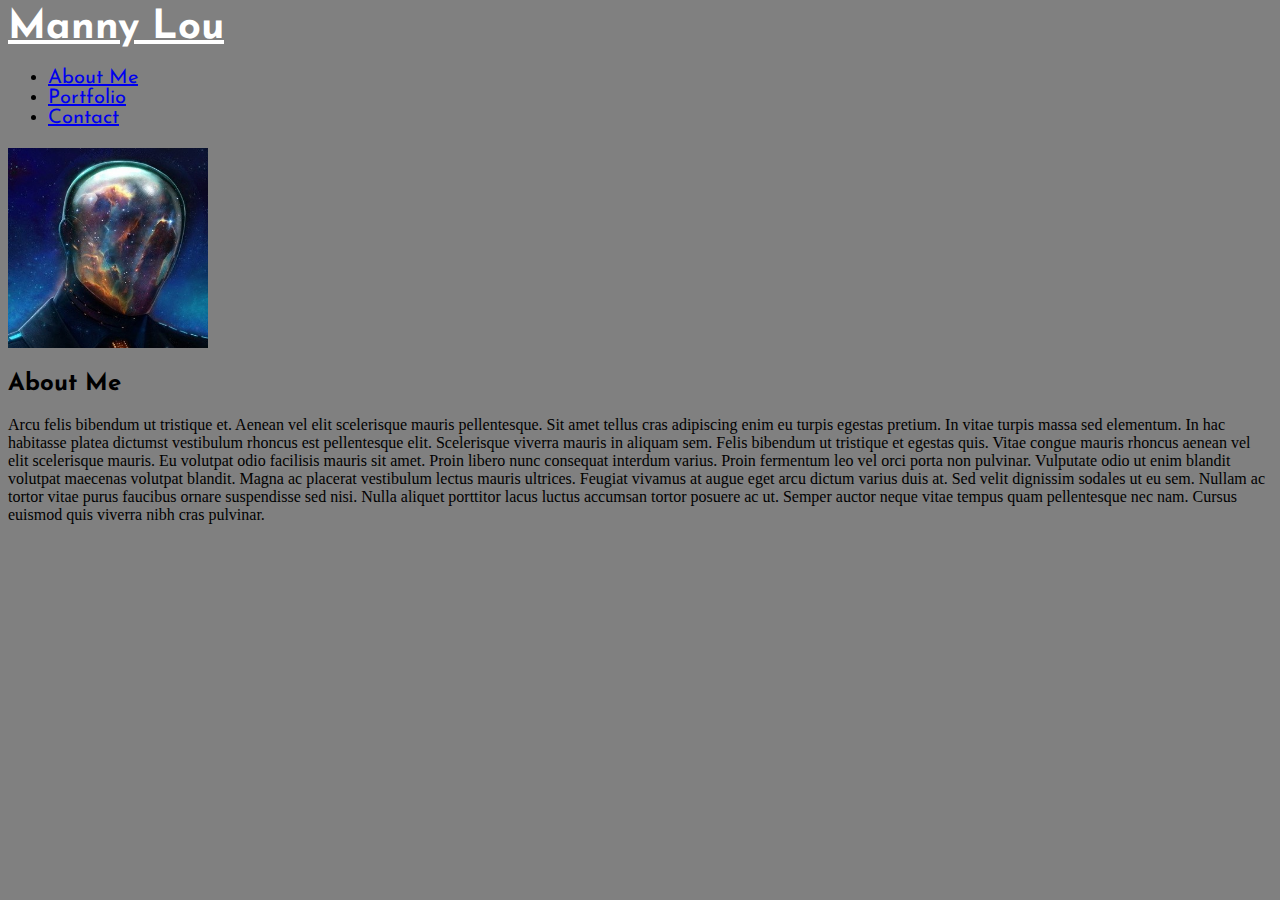
<file: index.html>
<!DOCTYPE html>
<html lang="en">

<head>
    <!-- Required meta tags -->
    <meta charset="utf-8" />
    <meta name="viewport" content="width=device-width, initial-scale=1, shrink-to-fit=no" />


    <!-- Bootstrap CSS -->
    <link rel="stylesheet" href="https://stackpath.bootstrapcdn.com/bootstrap/4.5.0/css/bootstrap.min.css"
        integrity="sha384-9aIt2nRpC12Uk9gS9baDl411NQApFmC26EwAOH8WgZl5MYYxFfc+NcPb1dKGj7Sk" crossorigin="anonymous" />

    <!-- Optional JavaScript -->
    <!-- jQuery first, then Popper.js, then Bootstrap JS -->
    <script src="https://code.jquery.com/jquery-3.5.1.slim.min.js"
        integrity="sha384-DfXdz2htPH0lsSSs5nCTpuj/zy4C+OGpamoFVy38MVBnE+IbbVYUew+OrCXaRkfj"
        crossorigin="anonymous"></script>
    <script src="https://cdn.jsdelivr.net/npm/popper.js@1.16.0/dist/umd/popper.min.js"
        integrity="sha384-Q6E9RHvbIyZFJoft+2mJbHaEWldlvI9IOYy5n3zV9zzTtmI3UksdQRVvoxMfooAo"
        crossorigin="anonymous"></script>
    <script src="https://stackpath.bootstrapcdn.com/bootstrap/4.5.0/js/bootstrap.min.js"
        integrity="sha384-OgVRvuATP1z7JjHLkuOU7Xw704+h835Lr+6QL9UvYjZE3Ipu6Tp75j7Bh/kR0JKI"
        crossorigin="anonymous"></script>


    <!--font-family: 'Galada', cursive;
        font-family: 'Josefin Sans', sans-serif;-->
    <link href="https://fonts.googleapis.com/css2?family=Galada&family=Josefin+Sans:wght@700&display=swap"
        rel="stylesheet">

<link rel="stylesheet" href="./style.css" />

    <title>Manny Lou</title>
</head>

<body>
    <div class="container-fluid">
        <header>
            
            <nav class="row navbar navbar-expand-lg navbar-light bg-dark">

                <a class="navbar nav-link col-12 col-md-3 text-center justify-content-center name " href="./index.html">Manny Lou</a>
                <div class="col-12 col-md-9 row text-center d-flex justify-content-center justify-content-md-end">

                    <ul class="nav">
                        <li class="nav-item">
                            <a class="nav-link" href="./index.html">About Me</a>
                        </li>
                        <li class="nav-item">
                            <a class="nav-link" href="./portfolio.html">Portfolio</a>
                        </li>
                        <li class="nav-item">
                            <a class="nav-link" href="./contact.html">Contact</a>
                        </li>
                    </ul>

                </div>
            </nav>

        </header>

    </div>
    <main>
        <div class="container p-5">
            <div class="card p-3">
            <div class="row">

                <div class="col-12 col-md-12 col-lg-3 text-center pt-5">
                    <img src="./Assets/Images/magic_7 Profile Photo.jpg" class="profile-photo"
                        alt="Profile Picture of Lin Li" width="200" height="200">
                </div>
                <div class="col-12 col-md-12 col-lg-9 pt-5">
                    <h2>About Me</h2>
                    <div class="row">
                        <p class="col">Arcu felis bibendum ut tristique et. Aenean vel elit scelerisque mauris
                            pellentesque. Sit
                            amet tellus cras adipiscing enim eu turpis egestas pretium. In vitae turpis massa sed
                            elementum. In
                            hac habitasse platea dictumst vestibulum rhoncus est pellentesque elit. Scelerisque viverra
                            mauris
                            in aliquam sem. Felis bibendum ut tristique et egestas quis. Vitae congue mauris rhoncus
                            aenean vel
                            elit scelerisque mauris. Eu volutpat odio facilisis mauris sit amet. Proin libero nunc
                            consequat
                            interdum varius. Proin fermentum leo vel orci porta non pulvinar. Vulputate odio ut enim
                            blandit
                            volutpat maecenas volutpat blandit. Magna ac placerat vestibulum lectus mauris ultrices.
                            Feugiat
                            vivamus at augue eget arcu dictum varius duis at. Sed velit dignissim sodales ut eu sem.
                            Nullam ac
                            tortor vitae purus faucibus ornare suspendisse sed nisi. Nulla aliquet porttitor lacus
                            luctus
                            accumsan tortor posuere ac ut. Semper auctor neque vitae tempus quam pellentesque nec nam.
                            Cursus
                            euismod quis viverra nibh cras pulvinar. </p>
                    </div>
                </div>
            </div>
        </div>
        </div>
    </main>
</body>
</file>
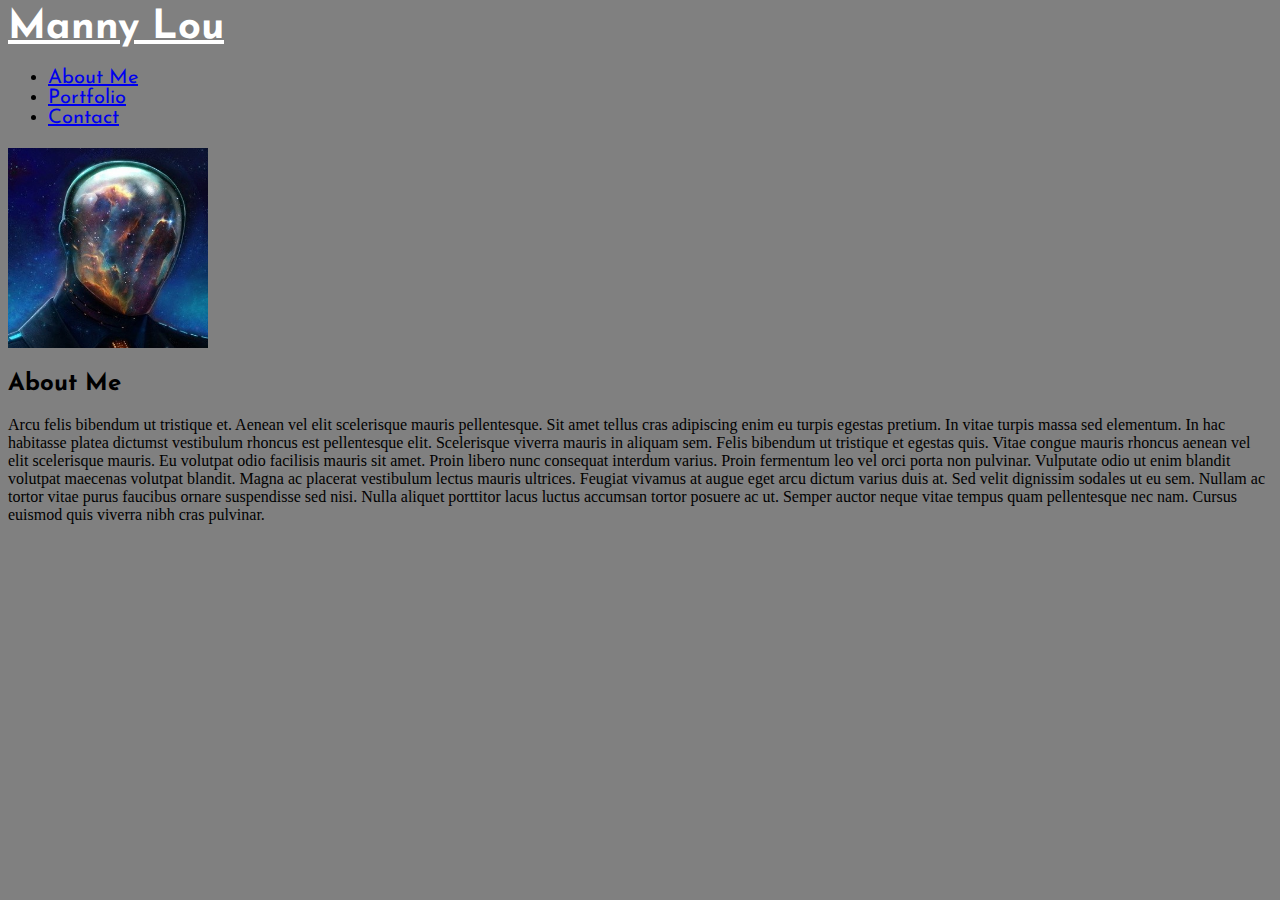
<file: about.html>
<!DOCTYPE html>
<html lang="en">

<head>
    <!-- Required meta tags -->
    <meta charset="utf-8" />
    <meta name="viewport" content="width=device-width, initial-scale=1, shrink-to-fit=no" />

    <link rel="stylesheet" href="./style.css" />

    <!-- Bootstrap CSS -->
    <link rel="stylesheet" href="https://stackpath.bootstrapcdn.com/bootstrap/4.5.0/css/bootstrap.min.css"
        integrity="sha384-9aIt2nRpC12Uk9gS9baDl411NQApFmC26EwAOH8WgZl5MYYxFfc+NcPb1dKGj7Sk" crossorigin="anonymous" />

    <!-- Optional JavaScript -->
    <!-- jQuery first, then Popper.js, then Bootstrap JS -->
    <script src="https://code.jquery.com/jquery-3.5.1.slim.min.js"
        integrity="sha384-DfXdz2htPH0lsSSs5nCTpuj/zy4C+OGpamoFVy38MVBnE+IbbVYUew+OrCXaRkfj"
        crossorigin="anonymous"></script>
    <script src="https://cdn.jsdelivr.net/npm/popper.js@1.16.0/dist/umd/popper.min.js"
        integrity="sha384-Q6E9RHvbIyZFJoft+2mJbHaEWldlvI9IOYy5n3zV9zzTtmI3UksdQRVvoxMfooAo"
        crossorigin="anonymous"></script>
    <script src="https://stackpath.bootstrapcdn.com/bootstrap/4.5.0/js/bootstrap.min.js"
        integrity="sha384-OgVRvuATP1z7JjHLkuOU7Xw704+h835Lr+6QL9UvYjZE3Ipu6Tp75j7Bh/kR0JKI"
        crossorigin="anonymous"></script>


    <!--font-family: 'Galada', cursive;
        font-family: 'Josefin Sans', sans-serif;-->
    <link href="https://fonts.googleapis.com/css2?family=Galada&family=Josefin+Sans:wght@700&display=swap"
        rel="stylesheet">



    <title>Manny Lou</title>
</head>

<body>
    <div class="container-fluid">
        <header>
            <nav class="row navbar navbar-expand-lg navbar-light bg-dark d-flex justify-content-center justify-content-md-end">

                <a class="navbar col-12 col-md-2 text-center name " href="./about.html">Manny Lou</a>
                <div class="col-12 col-md-10 row text-center">

                    <ul class="nav">
                        <li class="nav-item">
                            <a class="nav-link" href="./about.html">About Me</a>
                        </li>
                        <li class="nav-item">
                            <a class="nav-link" href="./portfolio.html">Portfolio</a>
                        </li>
                        <li class="nav-item">
                            <a class="nav-link" href="./contact.html">Contact</a>
                        </li>
                    </ul>

                </div>
            </nav>

        </header>

    </div>
<main>
    <div class="container">
        <div class="row">

            <div class="col-12 col-md-12 col-lg-3 text-center">
                <img src="./Assets/Images/magic_7 Profile Photo.jpg" class="profile-photo" alt="Profile Picture of Lin Li"
                    width="200" height="200">
            </div>
            <div class="col-12 col-md-12 col-lg-9">
                <h2>About Me</h2>
                <div class="row">
                    <p class="col">Arcu felis bibendum ut tristique et. Aenean vel elit scelerisque mauris pellentesque. Sit
                        amet tellus cras adipiscing enim eu turpis egestas pretium. In vitae turpis massa sed elementum. In
                        hac habitasse platea dictumst vestibulum rhoncus est pellentesque elit. Scelerisque viverra mauris
                        in aliquam sem. Felis bibendum ut tristique et egestas quis. Vitae congue mauris rhoncus aenean vel
                        elit scelerisque mauris. Eu volutpat odio facilisis mauris sit amet. Proin libero nunc consequat
                        interdum varius. Proin fermentum leo vel orci porta non pulvinar. Vulputate odio ut enim blandit
                        volutpat maecenas volutpat blandit. Magna ac placerat vestibulum lectus mauris ultrices. Feugiat
                        vivamus at augue eget arcu dictum varius duis at. Sed velit dignissim sodales ut eu sem. Nullam ac
                        tortor vitae purus faucibus ornare suspendisse sed nisi. Nulla aliquet porttitor lacus luctus
                        accumsan tortor posuere ac ut. Semper auctor neque vitae tempus quam pellentesque nec nam. Cursus
                        euismod quis viverra nibh cras pulvinar. </p>
                </div>
            </div>
        </div>
    </div>
</main>    
</body>
</file>
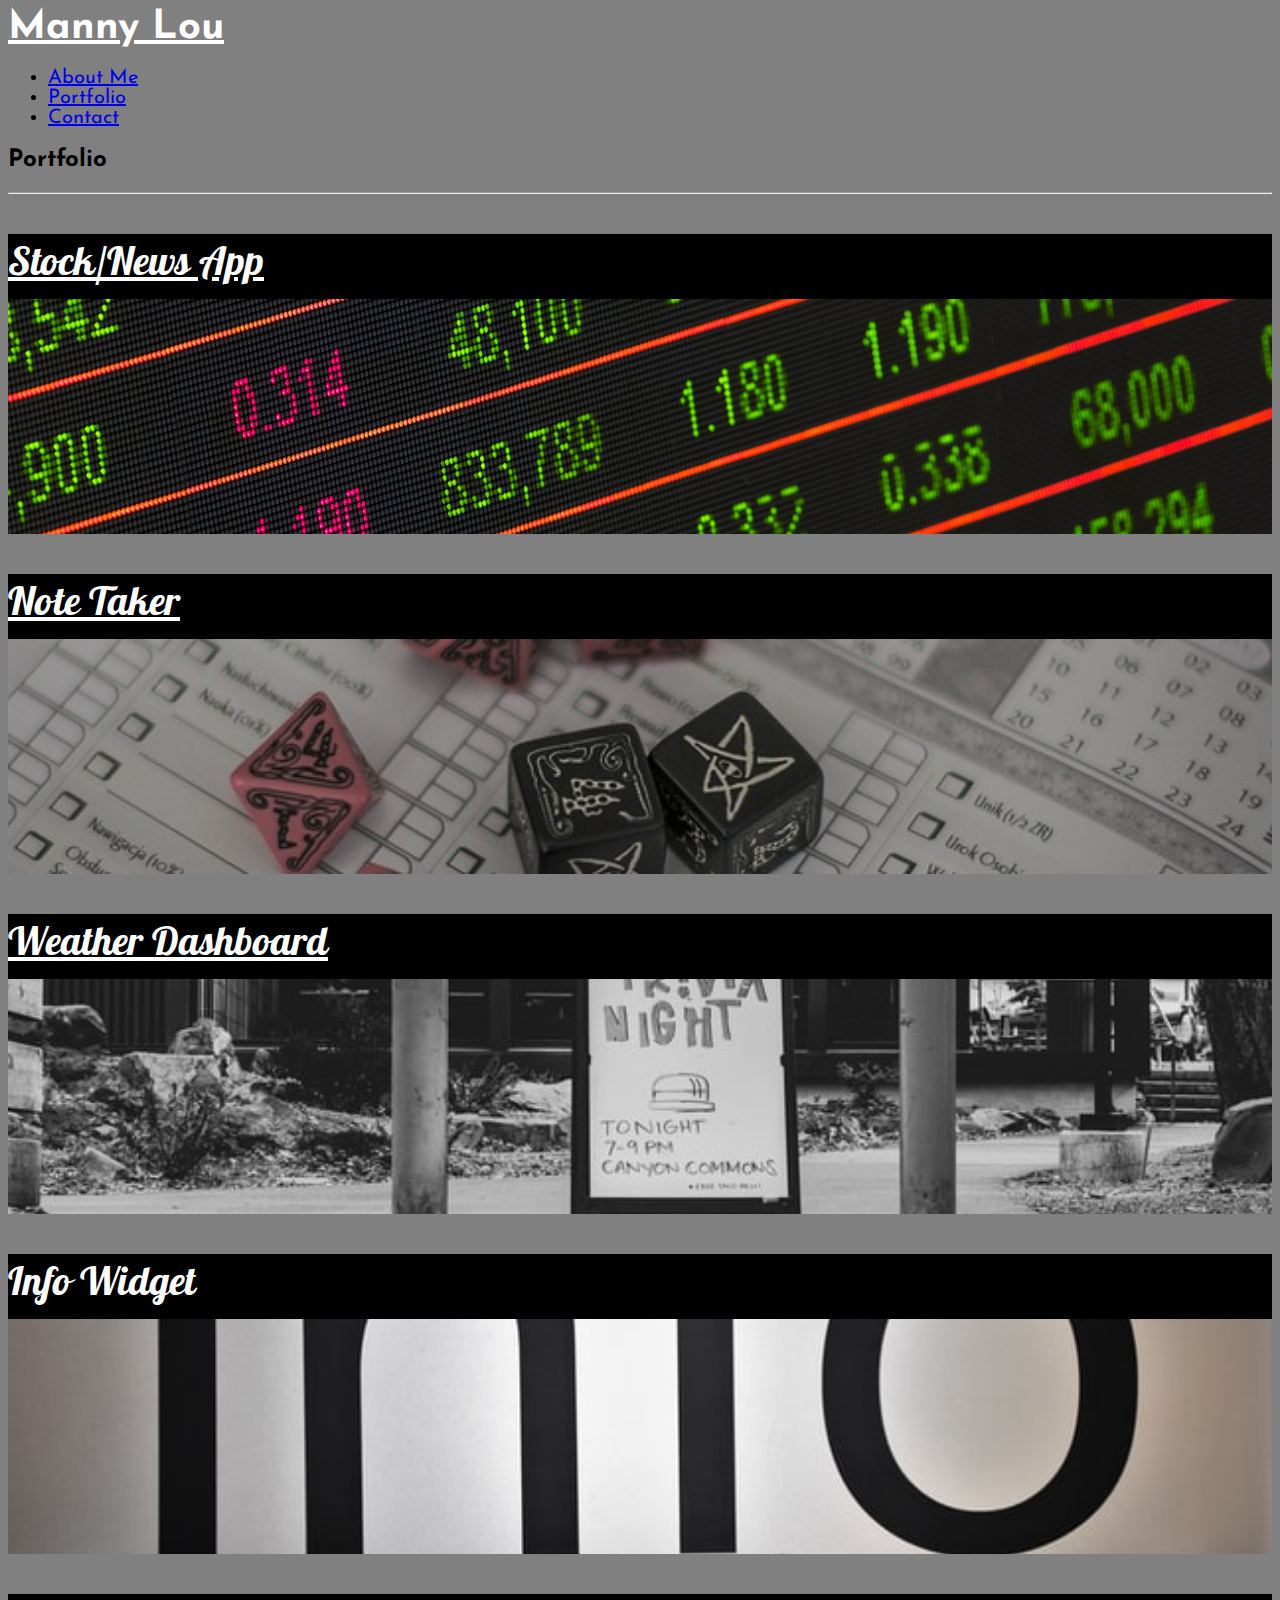
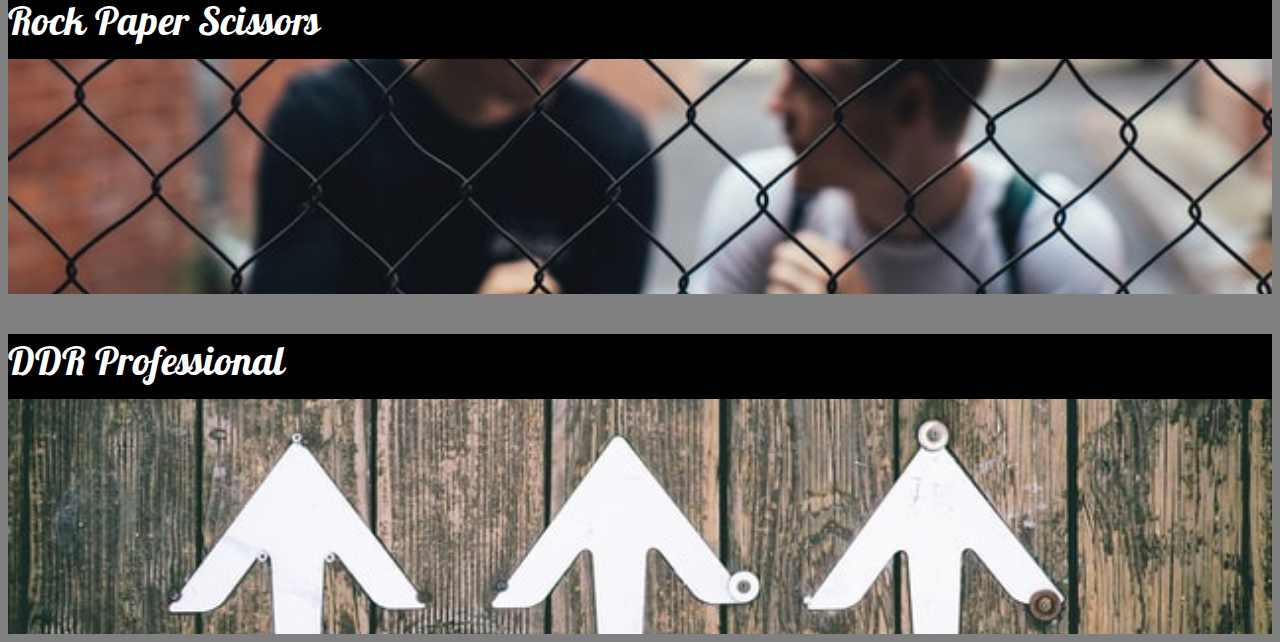
<file: portfolio.html>
<!DOCTYPE html>
<html lang="en">

<head>
    <!-- Required meta tags -->
    <meta charset="utf-8"/>
    <meta name="viewport" content="width=device-width, initial-scale=1, shrink-to-fit=no"/>


    <!-- Bootstrap CSS -->
    <link rel="stylesheet" href="https://stackpath.bootstrapcdn.com/bootstrap/4.5.0/css/bootstrap.min.css"
          integrity="sha384-9aIt2nRpC12Uk9gS9baDl411NQApFmC26EwAOH8WgZl5MYYxFfc+NcPb1dKGj7Sk" crossorigin="anonymous"/>

    <!-- Optional JavaScript -->
    <!-- jQuery first, then Popper.js, then Bootstrap JS -->
    <script src="https://code.jquery.com/jquery-3.5.1.slim.min.js"
            integrity="sha384-DfXdz2htPH0lsSSs5nCTpuj/zy4C+OGpamoFVy38MVBnE+IbbVYUew+OrCXaRkfj"
            crossorigin="anonymous"></script>
    <script src="https://cdn.jsdelivr.net/npm/popper.js@1.16.0/dist/umd/popper.min.js"
            integrity="sha384-Q6E9RHvbIyZFJoft+2mJbHaEWldlvI9IOYy5n3zV9zzTtmI3UksdQRVvoxMfooAo"
            crossorigin="anonymous"></script>
    <script src="https://stackpath.bootstrapcdn.com/bootstrap/4.5.0/js/bootstrap.min.js"
            integrity="sha384-OgVRvuATP1z7JjHLkuOU7Xw704+h835Lr+6QL9UvYjZE3Ipu6Tp75j7Bh/kR0JKI"
            crossorigin="anonymous"></script>


    <!--font-family: 'Galada', cursive;
        font-family: 'Josefin Sans', sans-serif;-->
    <link href="https://fonts.googleapis.com/css2?family=Galada&family=Josefin+Sans:wght@700&display=swap"
          rel="stylesheet">

    <link rel="stylesheet" href="./style.css"/>

    <title>Portfolio</title>
</head>

<body>

<div class="container-fluid">
    <header>

        <nav class="row navbar navbar-expand-lg navbar-light bg-dark">

            <a class="navbar nav-link col-12 col-md-3 text-center justify-content-center name " href="./index.html">Manny Lou</a>
            <div class="col-12 col-md-9 row text-center d-flex justify-content-center justify-content-md-end">

                <ul class="nav">
                    <li class="nav-item">
                        <a class="nav-link" href="./index.html">About Me</a>
                    </li>
                    <li class="nav-item">
                        <a class="nav-link" href="./portfolio.html">Portfolio</a>
                    </li>
                    <li class="nav-item">
                        <a class="nav-link" href="./contact.html">Contact</a>
                    </li>
                </ul>

            </div>
        </nav>

    </header>
</div>
<main>
    <div class="container pt-5">
        <div class="row">
            <div class="card p-4">
                <div class="container">
                    <div class="row">
                        <div class="col">
                            <h2>Portfolio</h2>
                            <hr>

                        </div>
                    </div>
                    <div class="row">
                        <div class="col-md-6 imgtype0 bgimg d-flex align-items-center justify-content-center p-0">
                            <p class="text-center styletext text-center">
                                <a class="styletext" href="https://mannylouhub.github.io/Stock-News-App/">
                                    Stock/News App
                                </a>
                            </p>
                        </div>
                        <div class="col-md-6 imgtype1 bgimg d-flex align-items-center justify-content-center p-0">
                            <p class="text-center styletext">
                                <a class="styletext" href="https://intense-caverns-21403.herokuapp.com/">
                                    Note Taker
                                </a>
                            </p>
                        </div>
                    </div>
                    <div class="row">
                        <div class="col-md-6 imgtype2 bgimg d-flex align-items-center justify-content-center p-0">
                            <p class="text-center styletext">
                                <a class="styletext" href=" https://mannylouhub.github.io/Weather-Dashboard/ ">
                                Weather Dashboard
                                </a>
                            </p>

                        </div>
                        <div class="col-md-6 imgtype3 bgimg d-flex align-items-center justify-content-center p-0">
                            <p class="text-center styletext">
                                Info Widget
                            </p>

                        </div>
                    </div>
                    <div class="row">
                        <div class="col-md-6 imgtype4 bgimg d-flex align-items-center justify-content-center p-0 ">
                            <p class="text-center styletext">
                                Rock Paper Scissors
                            </p>

                        </div>
                        <div class="col-md-6 imgtype5 bgimg d-flex align-items-center justify-content-center p-0">
                            <p class="text-center styletext">
                                DDR Professional
                            </p>

                        </div>
                    </div>

                </div>

            </div>

        </div>


    </div>
    </div>
</main>

</body>

</html>
</file>
<file: style.css>
body {
    background-color: gray;
}

.profile-photo {
    max-height: 325px;
    max-width: 325px;
}

.navbar {
    font-size: 20px;
    font-family: "Josefin Sans", sans-serif;
}

.name {
    text-align: center;
    color: white;
    /*font-family: "Galada", cursive;*/
    font-weight: 900;
    font-size: 40px;
}

h2 {
    font-family: "Josefin Sans", sans-serif;
}

.width {
    width: 100%;
}


.bgimg {
    background-size: cover;
    background-position: center;

    min-height: 300px;
}

.imgtype0 {
    background-image: url(./Assets/Images/pexels-stock.jpg);
    color: white;
}

.imgtype1 {
    background-image: url(./Assets/Images/game-4664475_640.jpg);
    color: white;
}

.imgtype2 {
    background-image: url(./Assets/Images/sean-benesh-1D9aRAjKtGA-unsplash.jpg);
    color: white;
}

.imgtype3 {
    background-image: url(./Assets/Images/waldemar-brandt-3zml4wkcZis-unsplash.jpg);
    color: white;
}

.imgtype4 {
    background-image: url(./Assets/Images/marcus-wallis-R1qHDAEnCmc-unsplash.jpg);
    color: white;
}

.imgtype5 {
    background-image: url(./Assets/Images/jungwoo-hong-cYUMaCqMYvI-unsplash.jpg);
    color: white;
}

.styletext {
    color: white;
    font-family: "Galada", cursive;
    background-color: black;
    width: 100%;
    font-size: 40px;
}

/*a:link {*/
/*    color: white;*/
/*    background-color: transparent;*/
/*    text-decoration: none;*/
/*}*/
/*a:visited {*/
/*    color: pink;*/
/*    background-color: transparent;*/
/*    text-decoration: none;*/
/*}*/

a:hover {
    color: red;
    background-color: transparent;
    text-decoration: underline;
}
a:active {
    color: yellow;
    background-color: transparent;
    text-decoration: underline;
}
</file>
